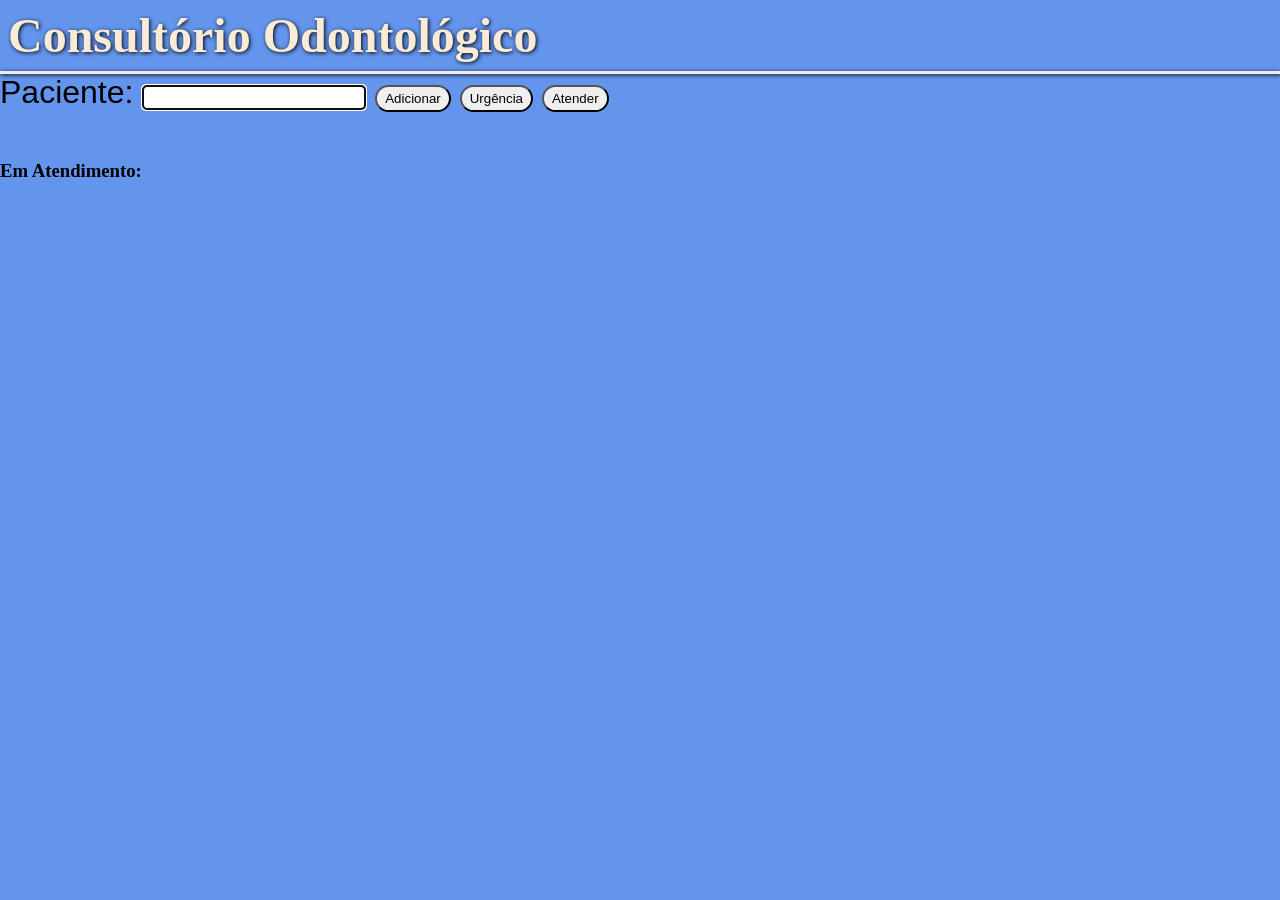
<file: cap06/index.html>
<!DOCTYPE html>
<html lang="en">
<head>
    <meta charset="UTF-8">
    <meta name="viewport" content="width=device-width, initial-scale=1.0">
    <title>Arrays</title>
    <style>
        * {
            box-sizing: border-box;
            margin: 0;
            padding: 0;
        }

        body {
            background-color: cornflowerblue;

        }

        .--title {
            color: antiquewhite;
            filter: drop-shadow(1px 1px 2px black);
            font-size: 3rem;
            border-bottom-style: inset;
            padding: 8px;
        }

        .--paciente {
            font-family: 'Segoe UI', Tahoma, Geneva, Verdana, sans-serif;
            font-size: 2rem;

            & #inPaciente {
                font-size: 1.1rem;
                border-radius: 4px;
            }

            & .btn {
                padding-block: 4px;
                padding-inline: .5rem;
                border-radius: 100px;

                &:hover {
                    cursor: pointer;
                    background-color: beige;
                    transition: all .3s;
                }
            }
        }

        .fonte-vermelha {
            color: crimson;
        }

        pre {
            font-size: 1.2em;
        }

        .italic {
            font-style: italic;
        }

        .exibe {
            display: none;
        }

        .oculta {
            display: inline;
        }

        h3 {
            margin-top: 3rem;
        }

    </style>
</head>
<body>
    <h1 class="--title">
        Consultório Odontológico
    </h1>

    <main>
        <form action="">
            <p class="--paciente">Paciente:
                <input type="text" id="inPaciente" required autofocus>
                <input type="submit" value="Adicionar" class="btn">
                <input type="button" value="Urgência" id="btUrgencia" class="btn">
                <input type="button" value="Atender" id="btAtender" class="btn">
            </p>
        </form>
    </main>

    <h3>
        Em Atendimento:
        <span class="fonte-vermelha"></span>
    </h3>
    <pre></pre>
    



    <script src="ex01_1.js"></script>
</body>
</html>
</file>
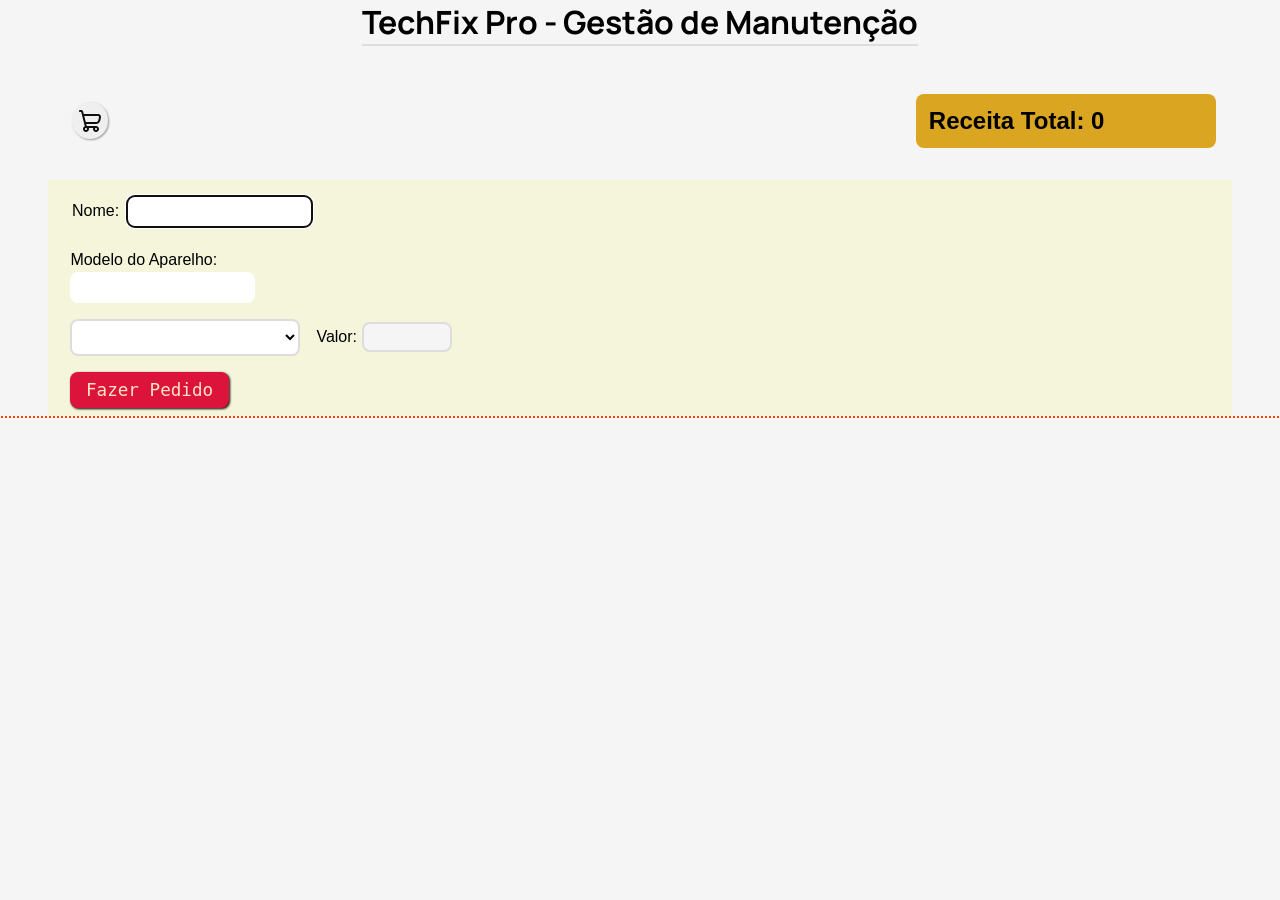
<file: exercise/index.html>
<!DOCTYPE html>
<html lang="pt-BR">
<head>
    <meta charset="UTF-8">
    <meta name="viewport" content="width=device-width, initial-scale=1.0">

    <link rel="preconnect" href="https://fonts.googleapis.com">
    <link rel="preconnect" href="https://fonts.gstatic.com" crossorigin>

    <title>TechFix Pro</title>
    <link rel="stylesheet" href="styles/index.css">

    <link href="https://fonts.googleapis.com/css2?family=Manrope:wght@200..800&family=Poppins:ital,wght@0,100;0,200;0,300;0,400;0,500;0,600;0,700;0,800;0,900;1,100;1,200;1,300;1,400;1,500;1,600;1,700;1,800;1,900&display=swap" rel="stylesheet">
</head>
<body>
    <header>
        <h1>TechFix Pro - Gestão de Manutenção</h1>
        <div class="total-income">
            
            <button id="cart-btn">
                <svg width="24px" height="24px" viewBox="0 0 24 24" fill="none" xmlns="http://www.w3.org/2000/svg"><g id="SVGRepo_bgCarrier" stroke-width="0"></g><g id="SVGRepo_tracerCarrier" stroke-linecap="round" stroke-linejoin="round"></g><g id="SVGRepo_iconCarrier"> <path fill-rule="evenodd" clip-rule="evenodd" d="M2 1C1.44772 1 1 1.44772 1 2C1 2.55228 1.44772 3 2 3H3.21922L6.78345 17.2569C5.73276 17.7236 5 18.7762 5 20C5 21.6569 6.34315 23 8 23C9.65685 23 11 21.6569 11 20C11 19.6494 10.9398 19.3128 10.8293 19H15.1707C15.0602 19.3128 15 19.6494 15 20C15 21.6569 16.3431 23 18 23C19.6569 23 21 21.6569 21 20C21 18.3431 19.6569 17 18 17H8.78078L8.28078 15H18C20.0642 15 21.3019 13.6959 21.9887 12.2559C22.6599 10.8487 22.8935 9.16692 22.975 7.94368C23.0884 6.24014 21.6803 5 20.1211 5H5.78078L5.15951 2.51493C4.93692 1.62459 4.13696 1 3.21922 1H2ZM18 13H7.78078L6.28078 7H20.1211C20.6742 7 21.0063 7.40675 20.9794 7.81078C20.9034 8.9522 20.6906 10.3318 20.1836 11.3949C19.6922 12.4251 19.0201 13 18 13ZM18 20.9938C17.4511 20.9938 17.0062 20.5489 17.0062 20C17.0062 19.4511 17.4511 19.0062 18 19.0062C18.5489 19.0062 18.9938 19.4511 18.9938 20C18.9938 20.5489 18.5489 20.9938 18 20.9938ZM7.00617 20C7.00617 20.5489 7.45112 20.9938 8 20.9938C8.54888 20.9938 8.99383 20.5489 8.99383 20C8.99383 19.4511 8.54888 19.0062 8 19.0062C7.45112 19.0062 7.00617 19.4511 7.00617 20Z" fill="#0F0F0F"></path> </g></svg>
            </button>
            <h2>Receita Total:
                <span class="total-income-value">0</span>
            </h2>
        </div>
    </header>

    <main>
        <section class="data-wrapper">
            <form action="">
                <div class="user-box">
                    <label for="inCliente">Nome:</label>
                    <input type="text" name="cliente" id="inCliente" required autofocus autocomplete="off">
                </div>
                <div class="aparelho-box">
                    <label for="inAparelho">Modelo do Aparelho:</label>
                    <input type="text" name="aparelho" id="inAparelho" required autocomplete="off">
                </div>
                <div class="menu">
                    <select name="menu" id="inMenu">
                        
                    </select>
                    <div class="box-order">
                        <label for="order-checkbox">Valor:</label>
                        <div id="order-checkbox">
                            <span class="order-value"></span>
                            
    
                        </div>
                    </div>
                </div>
                <input type="submit" value="Fazer Pedido" class="send-btn">
            </form>

        </section>
        <section class="view-data">
            <div class="pending-orders">

            </div>

            <div class="orders-finished">

            </div>
        </section>
    </main>
    

    <script src="techfix-app.js"></script>
</body>
</html>
</file>
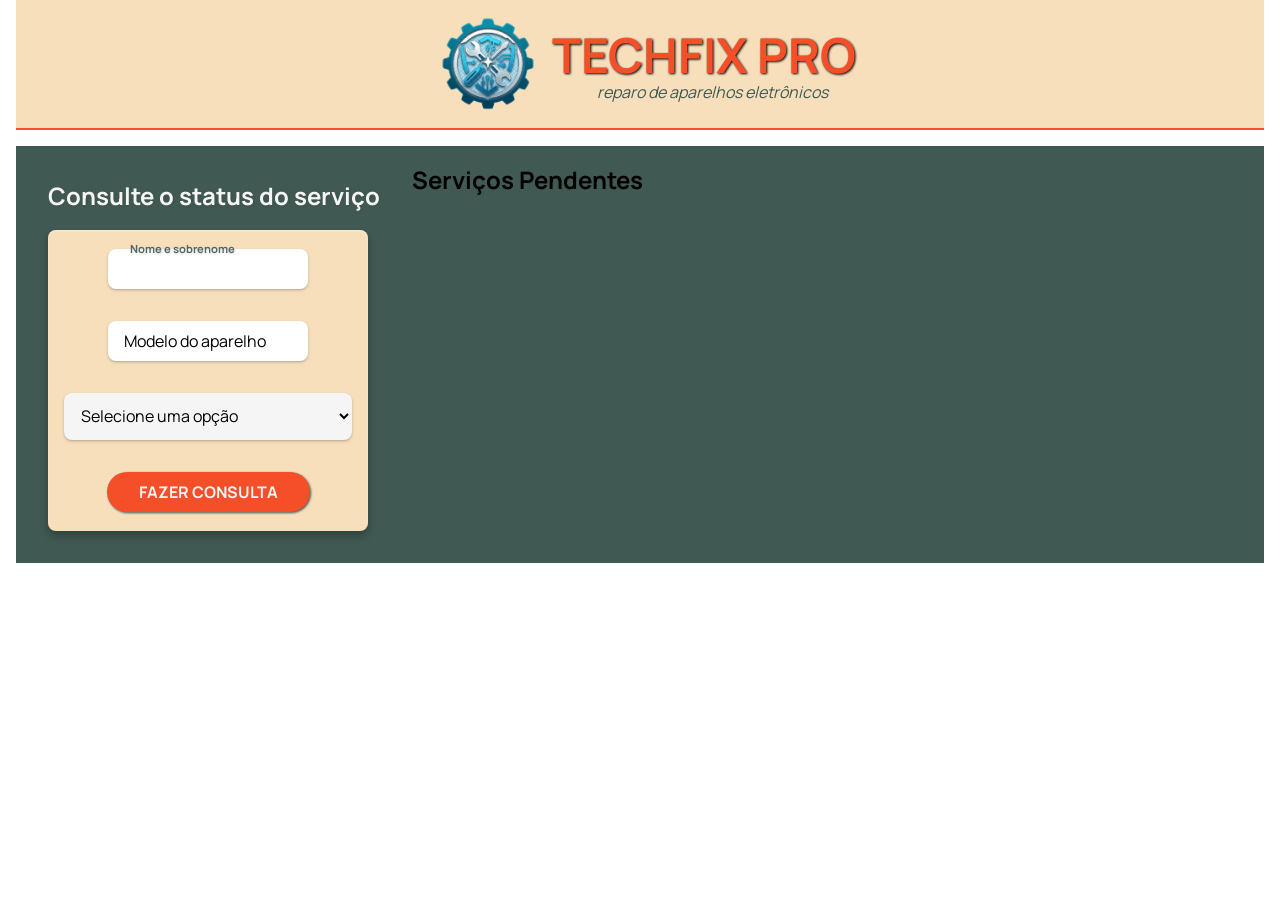
<file: exercise/tech/index.html>
<!DOCTYPE html>
<html lang="pt-br">
<head>
    <meta charset="UTF-8">
    <meta name="viewport" content="width=device-width, initial-scale=1.0">

    <!-- Font Preconnect -->
    <link rel="preconnect" href="https://fonts.googleapis.com">
    <link rel="preconnect" href="https://fonts.gstatic.com" crossorigin>

    <!-- Font Family -->
    <link href="https://fonts.googleapis.com/css2?family=Manrope:wght@200..800&family=Poppins:ital,wght@0,100;0,200;0,300;0,400;0,500;0,600;0,700;0,800;0,900;1,100;1,200;1,300;1,400;1,500;1,600;1,700;1,800;1,900&display=swap" rel="stylesheet">

    <link rel="shortcut icon" href="favicon-repair.png" type="image/x-icon">

    <link rel="stylesheet" href="styles/style.css">
    <title>TechFix Pro</title>
</head>
<body>
    <header class="header-wrapper">
        <div class="header-main-content">
            <img src="./no-bg-logo.png" alt="TechFix Pro Logo" class="page-logo">
            <div class="header-text">
                <h1 class="tech-title">
                    TechFix Pro
                </h1>
                <span class="tech-paragraph">
                    Reparo de aparelhos eletrônicos
                </span>
            </div>
        </div>
    </header>

    <main class="main-content">
        <section class="data-wrapper">
            <p class="servico-consulta">Consulte o status do serviço</p>
            <form action="" id="data-getter">
                <div class="input-container">
                    <span class="invalid-state no-display">inválido</span>
                    
                    <input type="text" name="user" id="inUser" class="input-field" placeholder=" " required autofocus autocomplete="off">
                    <label for="inUser" class="input-label" id="moving-label">Nome e sobrenome</label>
                </div>
                <div class="input-container">
                    <input type="text" name="aparelho" id="inAparelho" class="input-field" placeholder=" " required autocomplete="off">
                    <label for="inAparelho" class="input-label">Modelo do aparelho</label>
                </div>

                <select name="servicos" id="inServicos" class="servicos-select">
                    <option value="" id="default-option" class="options-formater">Selecione uma opção</option>

                </select>
                <input type="submit" value="Fazer consulta" id="order-btn">
            </form>
        </section>
        <section class="ordens-pendentes">
            <h2 class="pendentes-title">Serviços Pendentes</h2>
            <ul class="pendentes-list"></ul>
        </section>
    </main>
    

    <script src="techfix-app.js"></script>
</body>
</html>
</file>
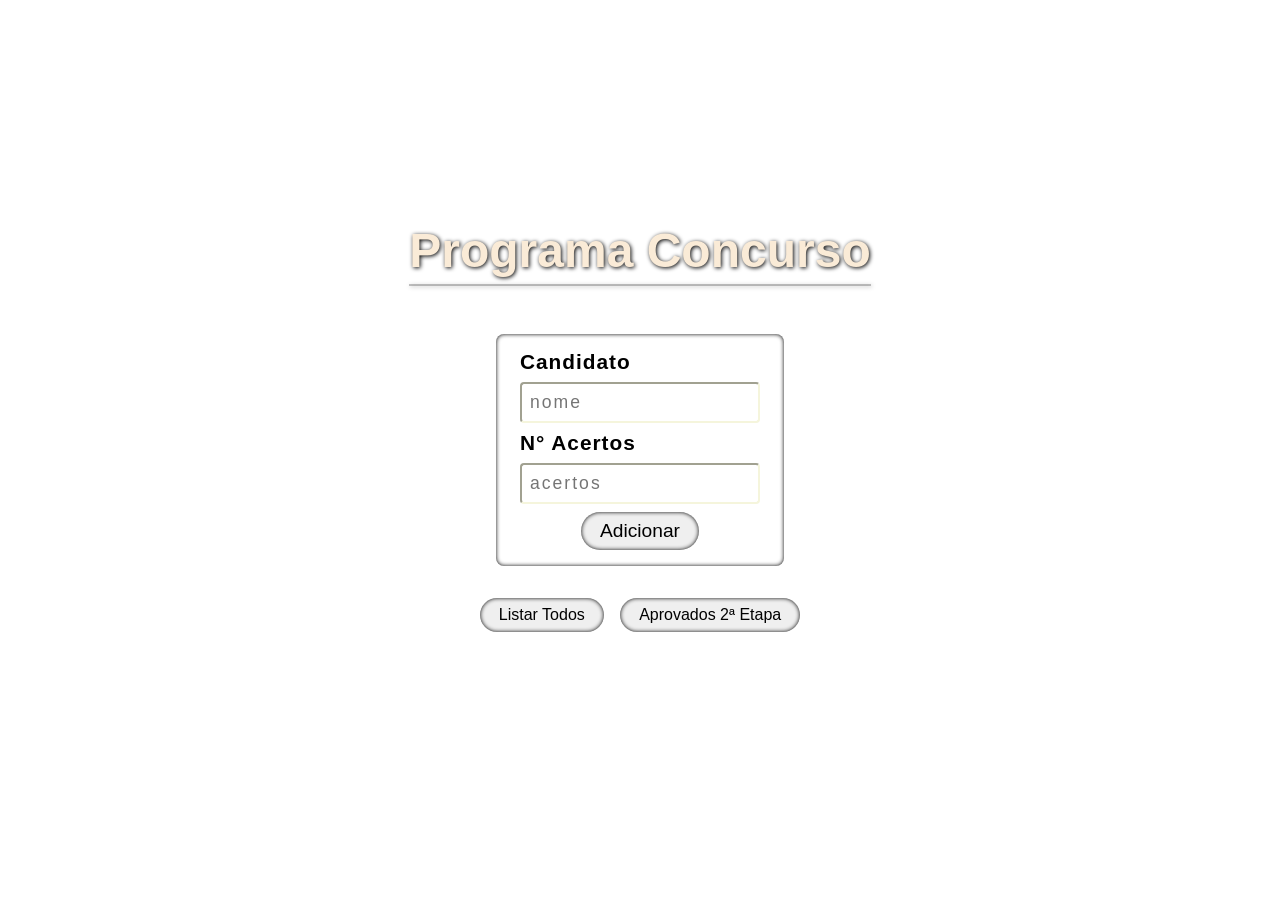
<file: cap06/concurso.html>
<!DOCTYPE html>
<html lang="pt-BR">
<head>
    <meta charset="UTF-8">
    <meta name="viewport" content="width=device-width, initial-scale=1.0">
    <title>Concurso</title>
    <style>
        body {
            display: flex;
            flex-direction: column;
            place-content: center;
            gap: 1rem;

            min-height: 100dvh;
            margin-inline: auto;

            @media (min-width: 375px) and (max-width: 452px) {
                padding-inline: 1rem;
            }
        }

        header {
            margin-inline: auto;

            & > h1 {
                font-family: 'Segoe UI', Tahoma, Geneva, Verdana, sans-serif;
                font-size: 3rem;
                border-bottom: 2px solid rgba(0, 0, 0, 0.233);
                padding-block: 6px;

                color: antiquewhite;
                filter: drop-shadow(1px 1px 2px black);

                @media (min-width: 375px) and (max-width: 452px) {
                    font-size: 2.2rem;
                }
            }
        }

        main {
            display: flex;
            flex-direction: column;
            max-width: 400px;
            margin-inline: auto;
            box-shadow: inset 0 0 4px black;
            border-radius: 8px;

            padding-block: 1rem;
            padding-inline: 1.5rem;

            & > form {
                display: flex;
                flex-direction: column;
                gap: .5rem;
            }

            .user-box {
                display: flex;
                justify-content: space-between;
            }

            .btn-add {
                width: fit-content;
                align-self: center;
            }
        }

        .btn {
            padding-block: 8px;
            padding-inline: 1.2rem;
            border-radius: 100px;
            border: none;
            box-shadow: inset 0 0 4px black;

            font-size: 1.2rem;
            font-family: Verdana, Geneva, Tahoma, sans-serif;
            font-weight: 400;

            transition: background-color 0.3s ease;

            &:hover, &:focus, &:active {
                cursor: pointer;
                background-color: beige;
            }
        }

        .ipt-layer {
            font-size: 1.1rem;
            font-family: 'Segoe UI', Tahoma, Geneva, Verdana, sans-serif;
            letter-spacing: 2px;
            border-radius: 4px;
            border-color: beige;
            padding: 8px;

            color: black;

            &:focus, &:active, &:focus-visible {
                outline: none;
            }
        }

        .lbl-layer {
            font-family: 'Segoe UI', Tahoma, Geneva, Verdana, sans-serif;
            font-size: 1.3rem;
            font-weight: 700;
            letter-spacing: 1px;

            &:focus, &:active {
                outline: none;
            }
        }

        .btns-label {
            display: flex;
            gap: 1rem;

            & > input {
                font-size: 1rem;
            }

        }

        .error-state {
            color: crimson;
            border-color: crimson;
            box-shadow: 0 0 4px rgb(216, 61, 92);
            
            
            &:focus {
                border: none;
            }
        }

        .no-display {
            display: none;
            visibility: hidden;
        }

        .invalid-state {
            color: crimson;
            font-family: 'Franklin Gothic Medium', 'Arial Narrow', Arial, sans-serif;
            font-size: .8rem;
            align-self: center;
            opacity: .8;
        }

        section {
            display: flex;
            max-width: 400px;
            justify-content: center;

            margin-inline: auto;
            margin-top: 1rem;
        }

        .list-box {
            position: relative;
            border-radius: .5rem;
            width: 320px;
            margin-inline: auto;
            margin-top: 1rem;
            padding-inline: .5rem;
            padding-block: 1rem;
            box-shadow: 4px 10px 20px rgba(0, 0, 0, 0.329);

            & #close-btn {
                display: flex;
                justify-content: center;
                align-items: center;
                
                position: absolute;
                right: 0;
                top: 0;
                margin-right: 5px;
                margin-top: 5px;
                

                width: 24px;
                height: 24px;
                border-radius: 100%;
                border: none;
                outline: none;

                & svg {
                    flex-shrink: 0;

                    &:hover {
                        cursor: pointer;
                        transform: scale(1.1);
                    }
                }

                
            }
        }

        .lista-total {
            /* outline: dotted 2px darkblue; */
            min-height: min-content;
            padding-block: 1rem;
            

            & > li {
                display: flex;
                justify-content: space-around;
                align-items: center;
                gap: .5rem;

                margin-block: .5rem;
                list-style: none;
                font-family: 'Segoe UI', Tahoma, Geneva, Verdana, sans-serif;
                font-weight: 400;
                font-size: .8rem;
            }
            
        }

        .aproved-box {
            position: relative;
            display: flex;
            flex-direction: column;


            max-width: 390px;
            width: 100%;
            margin-inline: auto;
            box-shadow: inset 0 0 4px black;
            border-radius: 8px;



            & > h2 {
                text-align: center;
                font-family: 'Segoe UI', Tahoma, Geneva, Verdana, sans-serif;
            }

            & .nota-maxima {
                align-self: center;
            }

            & .finalClose-btn {
                display: flex;
                justify-content: center;
                align-items: center;
                
                position: absolute;
                right: 0;
                top: 0;
                margin-right: 5px;
                margin-top: 5px;
                
                align-self: flex-end;
                width: 24px;
                height: 24px;
                border-radius: 50%;
                border: none;

                & svg {
                    flex-shrink: 0;
                    width: fit-content;

                    &:hover, &:focus, &:active {
                        cursor: pointer;
                        transform: scale(1.1);
                    }
                    
                }
            }
        }

        .aproved-list {
            padding-block: .5rem;



            


            & > li {
                display: flex;
                justify-content: space-around;
                align-items: center;
                gap: .5rem;

                margin-block: .5rem;
                list-style: none;
                font-family: 'Segoe UI', Tahoma, Geneva, Verdana, sans-serif;
                font-weight: 400;
                font-size: .8rem;
                
            }
        }

    </style>
</head>
<body>
    <header>
        <h1>Programa Concurso</h1>
    </header>

    <main>
        <form action="">
            <div class="user-box">
                <label for="inCandidato" class="lbl-layer">Candidato</label>
                <span class="invalid-state no-display">inválido</span>
            </div>
            <input type="text" class="ipt-layer" name="-candidato" id="inCandidato" required autofocus placeholder="nome" autocomplete="off">

            <label for="inAcertos" class="lbl-layer">N° Acertos</label>
            <input type="number" class="ipt-layer" name="-acertos" id="inAcertos" placeholder="acertos" required autocomplete="off" oninvalid="this.setCustomValidity('Entre 0 e 400')" oninput="this.setCustomValidity('')">
            <input type="submit" value="Adicionar" class="btn-add btn">
        </form>

    </main>
    <section>
        <div class="btns-label">
            <input type="button" value="Listar Todos" class="btn" id="list-btn">
            <input type="button" value="Aprovados 2ª Etapa" class="btn" id="phase2-btn">
        </div>
    </section>
    <article class="list-box no-display">
        <button type="button" id="close-btn">

            <svg height="24px" width="24px" version="1.1" id="Layer_1" xmlns="http://www.w3.org/2000/svg" xmlns:xlink="http://www.w3.org/1999/xlink" viewBox="0 0 512.001 512.001" xml:space="preserve" fill="#000000"><g id="SVGRepo_bgCarrier" stroke-width="0"></g><g id="SVGRepo_tracerCarrier" stroke-linecap="round" stroke-linejoin="round"></g><g id="SVGRepo_iconCarrier"> <path style="fill:#FF6465;" d="M256.001,512c141.384,0,255.999-114.615,255.999-256.001C512.001,114.615,397.386,0,256.001,0 S0.001,114.615,0.001,256.001S114.616,512,256.001,512z"></path> <path style="opacity:0.1;enable-background:new ;" d="M68.873,256.001c0-129.706,96.466-236.866,221.564-253.688 C279.172,0.798,267.681,0,256.001,0C114.616,0,0.001,114.615,0.001,256.001S114.616,512.001,256,512.001 c11.68,0,23.171-0.798,34.436-2.313C165.339,492.865,68.873,385.705,68.873,256.001z"></path> <path style="fill:#FFFFFF;" d="M313.391,256.001l67.398-67.398c4.899-4.899,4.899-12.842,0-17.74l-39.65-39.65 c-4.899-4.899-12.842-4.899-17.74,0l-67.398,67.398l-67.398-67.398c-4.899-4.899-12.842-4.899-17.74,0l-39.65,39.65 c-4.899,4.899-4.899,12.842,0,17.74l67.398,67.398l-67.398,67.398c-4.899,4.899-4.899,12.842,0,17.741l39.65,39.65 c4.899,4.899,12.842,4.899,17.74,0l67.398-67.398L323.4,380.79c4.899,4.899,12.842,4.899,17.74,0l39.65-39.65 c4.899-4.899,4.899-12.842,0-17.741L313.391,256.001z"></path> </g></svg>
        </button>
        <div class="lista-total">
            

        </div>

    </article>

    <div class="aproved-box no-display">
        <h2>Aprovados para a 2ª Fase</h2>

        <span class="nota-maxima"></span>

        <div class="aproved-list">
            

        </div>
        <button type="button" id="close-btn" class="finalClose-btn">

            <svg height="24px" width="24px" version="1.1" id="Layer_1" xmlns="http://www.w3.org/2000/svg" xmlns:xlink="http://www.w3.org/1999/xlink" viewBox="0 0 512.001 512.001" xml:space="preserve" fill="#000000"><g id="SVGRepo_bgCarrier" stroke-width="0"></g><g id="SVGRepo_tracerCarrier" stroke-linecap="round" stroke-linejoin="round"></g><g id="SVGRepo_iconCarrier"> <path style="fill:#FF6465;" d="M256.001,512c141.384,0,255.999-114.615,255.999-256.001C512.001,114.615,397.386,0,256.001,0 S0.001,114.615,0.001,256.001S114.616,512,256.001,512z"></path> <path style="opacity:0.1;enable-background:new ;" d="M68.873,256.001c0-129.706,96.466-236.866,221.564-253.688 C279.172,0.798,267.681,0,256.001,0C114.616,0,0.001,114.615,0.001,256.001S114.616,512.001,256,512.001 c11.68,0,23.171-0.798,34.436-2.313C165.339,492.865,68.873,385.705,68.873,256.001z"></path> <path style="fill:#FFFFFF;" d="M313.391,256.001l67.398-67.398c4.899-4.899,4.899-12.842,0-17.74l-39.65-39.65 c-4.899-4.899-12.842-4.899-17.74,0l-67.398,67.398l-67.398-67.398c-4.899-4.899-12.842-4.899-17.74,0l-39.65,39.65 c-4.899,4.899-4.899,12.842,0,17.74l67.398,67.398l-67.398,67.398c-4.899,4.899-4.899,12.842,0,17.741l39.65,39.65 c4.899,4.899,12.842,4.899,17.74,0l67.398-67.398L323.4,380.79c4.899,4.899,12.842,4.899,17.74,0l39.65-39.65 c4.899-4.899,4.899-12.842,0-17.741L313.391,256.001z"></path> </g></svg>
        </button>
    </div>

    <script src="app-concurso.js"></script>
</body>
</html>
</file>
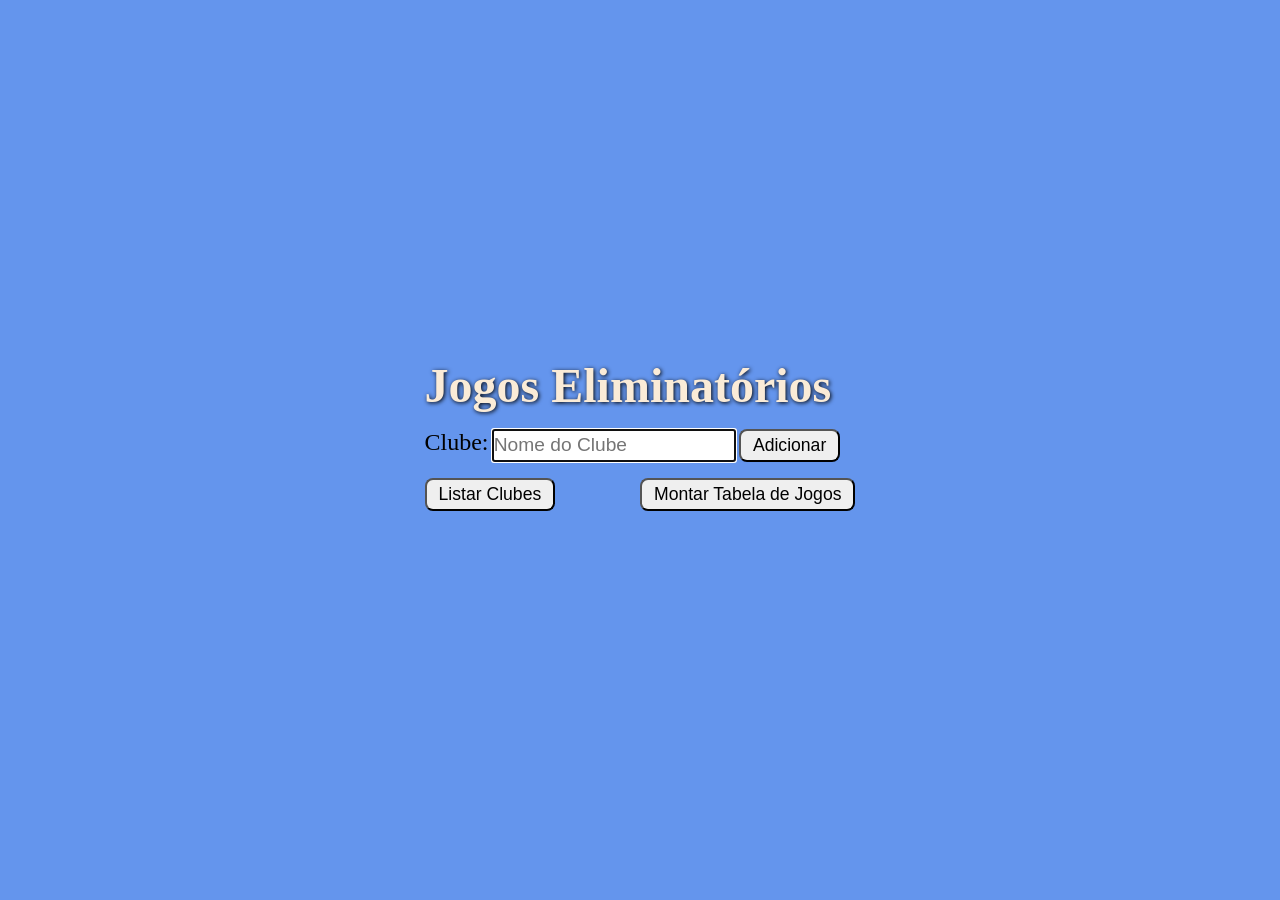
<file: cap06/eliminatorios.html>
<!DOCTYPE html>
<html lang="en">
<head>
    <meta charset="UTF-8">
    <meta name="viewport" content="width=device-width, initial-scale=1.0">
    <title>Exercício 01</title>
    <style>
        * {
            box-sizing: border-box;
            margin: 0;
            padding: 0;
        }

        body {
            background-color: cornflowerblue;
            display: flex;
            max-width: 90rem;
            align-content: center;
            justify-content: center;
            min-height: 100vh;
            
            
        }

        main {
            place-content: center;
            display: flex;
            max-width: 100%;
            flex-flow: column;
            gap: 1rem;
            justify-content: center;
            
            
        }

        h1 {
            color: antiquewhite;
            filter: drop-shadow(1px 1px 2px black);
            font-size: 3rem;
        }

        .clube-text {
            display: flex;
            gap: .2rem;
            font-size: 1.5rem;

            & #inClube {
                font-size: 1.2rem;
            }

            & #btnAdd {
                padding-block: 4px;
                padding-inline: 12px;
                border-radius: 8px;
                font-size: 1.1rem;
            }
        }

        .btn {
            padding-block: 4px;
            padding-inline: 12px;
            border-radius: 8px;
            font-size: 1.1rem;

            &:hover, &:focus, &:active {
                cursor: pointer;
                background-color: lightgreen;
            }
        }

        .content-separator {
            display: grid;
            grid-template-columns: 1fr 1fr;
        }

        pre {
            font-size: 1.2rem;
            font-weight: 600;
            color: black;


            transition: all .2s ease-in-out;
        }

        span {
            font-size: 1.2rem;
            font-weight: 500;
            color: red;
            filter: drop-shadow(1px 1px 1px rgba(0, 0, 0, 0.178));
        }

        li {
            margin-top: .5rem;
            list-style: none;
            list-style-position: inside;
        }

        
    </style>
</head>
<body>
    <main>

        <h1>Jogos Eliminatórios</h1>
        <form action="">
            <label for="inClube" class="clube-text">Clube:
                <input type="text" name="inClube" id="inClube" required autofocus autocomplete="off" placeholder="Nome do Clube"> <input type="submit" value="Adicionar" id="btnAdd" class="btn">
            </label>
        </form>

        <section class="content-separator">

            <div class="clubes-lista">
                <input type="button" value="Listar Clubes" id="btnListar" class="btn">
                <p class="listagem--clubes">
                    <ul class="inserir-clubes">

                    </ul>

                </p>
            </div>
    
            <div class="clubes-tabela">
                <input type="button" value="Montar Tabela de Jogos" id="btnMontar" class="btn">
                <ul class="tabela-final">

                </ul>
            </div>
        </section>
        <pre></pre>
        <span></span>
        
    </main>



    <script src="eliminatorios.js"></script>
</body>
</html>
</file>
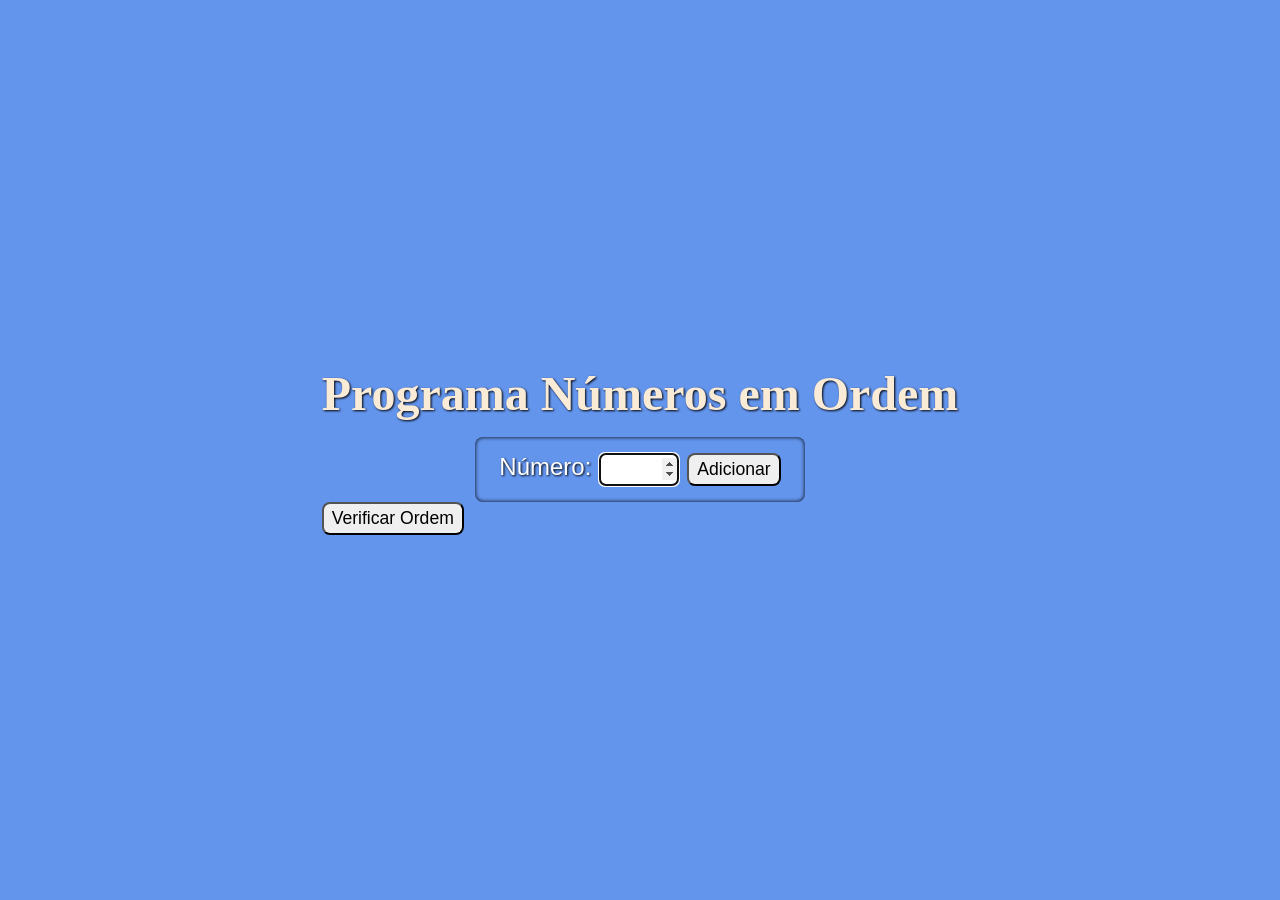
<file: cap06/ordem-crescente.html>
<!doctype html>
<html lang="en">
  <head>
    <meta charset="UTF-8" />
    <meta name="viewport" content="width=device-width, initial-scale=1.0" />
    <title>Ordem Crescente</title>
    <style>
      * {
        box-sizing: border-box;
        margin: 0;
        padding: 0;
      }

      body {
        max-width: 90rem;
        background-color: cornflowerblue;
        display: grid;
        place-content: center;
        min-height: 100vh;
      }

      main {
        display: flex;
        max-width: fit-content;
        margin-inline: auto;

        margin-top: 1rem;
        box-shadow: inset 0 0 4px black;
        border-radius: 8px;
        padding-block: 1rem;
        padding-inline: 1.5rem;
        justify-content: center;
      }

      form {
        display: flex;
        gap: 0.5rem;
      }

      h1 {
        font-size: 3rem;
        color: antiquewhite;
        filter: drop-shadow(1px 1px 1px black);

        @media (min-width: 375px) and (max-width: 452px) {
          font-size: 2.2rem;
         
        }
      }

      label {
        font-size: 1.5rem;
        font-family: Verdana, Geneva, Tahoma, sans-serif;
        color: white;
        filter: drop-shadow(1px 1px 1px black);
      }

      #inNumero {
        font-size: 1.2rem;
        width: 80px;
        border-radius: 6px;
      }

      .btn {
        padding-block: 4px;
        padding-inline: 8px;
        border-radius: 8px;
        font-size: 1.1rem;

        &:hover,
        &:focus,
        &:active {
          cursor: pointer;
          background-color: yellow;

          transition: all 0.3s ease-in-out;
        }
      }
    </style>
  </head>
  <body>
    <h1>Programa Números em Ordem</h1>
    <main>
      <form>
        <label for="inNumero">Número:</label>
        <input
          type="number"
          id="inNumero"
          name="numero"
          required
          autofocus
          autocomplete="off"
        />
        <input type="submit" value="Adicionar" id="btnAdd" class="btn" />
      </form>
    </main>

    <section>
        <input type="submit" value="Verificar Ordem" id="inCheck" class="btn">
        <div class="nmbr-lst">
            <ul class="order-list">
              <p class="error-msg1"></p>

            </ul>

        </div>
    </section>

    <section>

    </section>

    <div>
        <span class="alert-msg1"></span>
    </div>

    <script src="ordem.js"></script>
  </body>
</html>
</file>
<file: exercise/styles/index.css>
* {
    box-sizing: border-box;
    margin: 0;
    padding: 0;
}

body {
    display: flex;
    flex-direction: column;
    gap: 1rem;

    outline: 2px dotted orangered;
    margin-inline: auto;
    /* background-color: bisque; */
    max-width: 90rem;
    padding-inline: 3rem;
    
    background-color: #f5f5f5;
    font-family: 'Manrope', sans-serif;

}

header {
    display: flex;
    flex-flow: column nowrap;
    justify-content: center;
    align-items: center;
    gap: 2rem;


    width: 100%;
    margin-inline: auto;

    & > h1 {
        border-bottom: 2px solid #dddddd;
    }

    & .total-income {
        position: relative;
        display: flex;
        justify-content: flex-end;
        align-items: center;

        width: 100%;
        
        font-family: Verdana, Geneva, Tahoma, sans-serif;
        font-weight: 500;
        
        padding: 1rem;
        border-radius: 8px;
        box-shadow: inset
        0 1px 1px 2px #0000007a
        0 1px 2px 4px #00000046
        0 1px 4px 5px #0000001f;

        & > h2 {
            max-width: 300px;
            width: 100%;
            background-color: goldenrod;
            padding: .8rem;
            border-radius: 8px;
        }
    }

    & #cart-btn {
        display: flex;
        border: none;
        border-radius: 50%;
        padding: .4rem;
        box-shadow: 1px 1px 2px #0000005d;

        position: absolute;
        left: 2%;


        

        &:hover {
            background-color: #dddddd;

            transition: 0.4s;
        }
    }

    
}

main {
    background-color: beige;
}




form {
    display: flex;
    flex-flow: column wrap;
    justify-content: center;
    gap: .5rem;

    padding: .5rem;


    & .user-box {
        display: flex;
        align-items: center;
        gap: .5rem;
        padding-block: .5rem;
        padding-inline: 1rem;
    }

    & .aparelho-box {
        display: flex;
        flex-direction: column;
        gap: .2rem;
        padding-block: .5rem;
        margin-left: .9rem;
    }
    

    & input {
        max-width: fit-content;
        flex-grow: 0;
        flex-shrink: 1;
        flex-basis: auto;
        width: 100%;
        padding: .5rem;
        border-radius: 8px;
        border: none;
        box-shadow: inset

    }

    & label {
        max-width: fit-content;
        font-family: 'Lucida Sans', 'Lucida Sans Regular', 'Lucida Grande', 'Lucida Sans Unicode', Geneva, Verdana, sans-serif;
    }

    .menu {
        display: flex;
        align-items: center;
        gap: 1rem;

        & .box-order {
            display: flex;
            align-items: center;
            gap: .3rem;

            
        }

        & #order-checkbox {
            display: flex;
            justify-content: center;
            align-items: center;

            width: 90px;
            max-width: 100px;
            height: 30px;
            
            white-space: nowrap;
            
            padding: .3rem;
            border: 2px solid #dddddd;
            border-radius: .5rem;
            background-color: #f5f5f5;
            font-weight: 600;

            transition: max-width .2s ease-in-out;
        }
    }

    & select {
        max-width: 230px;
        flex: 1;
        width: 300px;
        padding: .5rem;
        border-radius: 8px;
        border: 2px solid #dddddd;
        background: #ffffff;
        box-shadow: inset;
        margin-left: .9rem;
        appearance: base-select;


        transition: 0.4s;
        

        &:hover, &:focus {
            background-color: #dddddd;
        }

        &:open::picker-icon {
            transform: rotate(180deg);
        }

        &::picker-icon {
            color: #999999;
            transition: 0.4s rotate;
        }

        &::picker(select) {
            appearance: base-select;
            border: none;

        }

        & > option {
            display: flex;
            justify-content: flex-start;
            gap: 1rem;

            border: 2px solid #dddddd;
            background: #eeeeee;
            padding: .6rem;

            cursor: pointer;

            &:first-of-type {
                border-radius: .5rem .5rem 0 0;
            }
            &:last-of-type {
                border-radius: 0 0 .5rem .5rem;
            }

            &:checked {
                font-weight: 700;
            }

            &::checkmark {
                order: 1;
                margin-left: auto;
                content: '☑️';
            }

            &:hover {
                background-color: plum;

                transition: 0.4s;
            }
        }
    }



    & .send-btn {
        display: flex;
        justify-content: center;
        align-items: center;

        width: fit-content;
        padding-block: .5rem;
        padding-inline: 1rem;
        margin-left: .9rem;
        margin-top: .5rem;

        font-family: monospace;
        font-size: 1.1rem;
        background-color: crimson;
        color: bisque;
        filter: drop-shadow(1px 1px 1px black);
        cursor: pointer;
        will-change: transform;
        
        transition: transform .2s ease;
        &:hover, &:focus, &:active {
            transform: scale(1.08);
        }

    }
}
</file>
<file: exercise/tech/styles/style.css>
*, *::before, *::after {
  box-sizing: border-box;
  margin: 0;
  padding: 0;
}

body {
  display: flex;
  flex-direction: column;
  gap: 1rem;
  
  margin-inline: auto;
  max-width: 90rem;
  padding-inline: 1rem;
  min-height: 100vh;
  line-height: 1.5;
  -webkit-font-smoothing: antialiased;
  font-family: var(--ff-main);
}

img, picture, video, canvas, svg {
  display: block;
  max-width: 100%;
}

input, button, textarea, select {
  font: inherit;
}

:root {
  --prim-clr: #FFD393;
  --secon-clr: #9C9B7A;
  --tert-clr: #405952;
  --quat-clr: #FF974F;
  --quin-clr: #F54F29;
  --white: #f5f5f5;
  --blk: #000000;

  --shadow-l: inset 
  0 1px 2px #ffffff70,
  0 4px 6px #00000030,
  0 6px 10px #00000015;

  --shadow-s: inset 
  0 1px 2px #ffffff30, 
  0 1px 2px #00000030,
  0 2px 4px #00000015;

  --bg-clr: #f7dfbc;
  --ff-main: 'Manrope', sans-serif;
  --ff-secondary: 'Poppins', sans-serif;
}

.options-formater {
  display: flex;
  justify-content: center;
  gap: 1.1rem;

  border: 2px solid var(--prim-clr);
  padding: .6rem;
  transition: .4s ease;

  &:hover, &:focus {
    cursor: pointer;
    background-color: var(--secon-clr);
    color: var(--white);
    text-shadow: 1px 1px 1px #000000;
    font-weight: 600;

  }
}
/* option style */
option:first-of-type {
  border-radius: .5rem .5rem 0 0;
}
option:last-of-type {
  border-radius: 0 0 .5rem .5rem;
}
option:not(option:last-of-type) {
  border-bottom: none;
}
option:nth-of-type(odd) {
  background-color: #dddddd;
}
/* ------------------------ */
::picker(select) {
  border-radius: .5rem;
}

/* error-state */
.error-state {
  color: #dddddd;
  background-color: crimson;
  opacity: .8;

}

/* invalid-state */
.invalid-state {
  position: absolute;
  top: -15px;
  left: 75%;
  color: crimson;
  font-family: 'Poppins', sans-serif;
  font-size: .7rem;
  font-weight: 600;

  transition: .4s ease;
}
/* ------------------------ */

/* no-display */
.no-display {
  display: none;
  visibility: hidden;
  opacity: 0;
}
/*-------------------*/

.header-wrapper {
  display: flex;
  width: 100%;
  justify-content: center;
  background-color: var(--bg-clr);
  border-bottom: #F54F29 solid 2px;

}

.header-main-content {
  display: flex;
  justify-content: center;
  align-items: center;
}
.header-text {
  display: flex;
  justify-content: center;
  align-items: center;
  flex-direction: column;
  
  width: 100%;
  line-height: 1.2;

  & .tech-title {
    font-size: clamp(2rem, 5vw, 3rem);
    font-weight: 700;
    text-transform: uppercase;
    color: #F54F29;
    filter: drop-shadow(1px 1px 1px #000);
  }

  & .tech-paragraph {
    text-transform: lowercase;
    color: var(--tert-clr);
    font-style: italic;
    margin-left: 1rem;
  }
}
.page-logo {
  width: 128px;
  height: 128px;
}

/* main content */

.main-content {
  display: flex;
  
  background-color: var(--tert-clr);
  padding-block: 1rem;
}

.data-wrapper {
  display: flex;
  flex-direction: column;
  gap: 1rem;

  padding-inline: 2rem;
  padding-block: 1rem;

  & .servico-consulta {
    font-size: 1.5rem;
    font-weight: 700;
    color: #f5f5f5;
    filter: drop-shadow(1px 1px 1px #33333331);
  }
  
  & #data-getter {
    display: flex;
    flex-flow: column wrap;
    gap: 2rem;
    
    max-width: 320px;
    background-color: var(--bg-clr);
    border-radius: .5rem;
    box-shadow: var(--shadow-l);
    padding-inline: 1rem;
    padding-block: 1.2rem;
  }

  & .servicos-select {
    appearance: base-select;
    background-color: #f5f5f5;
    width: 100%;
    max-width: 100%;
    box-shadow: var(--shadow-s);
    border-radius: .5rem;
    padding: .7rem .8rem;
    border: none;

    transition: .4s ease-in-out;

    &::picker(select) {
      appearance: base-select;
      border: none;
    }

    &:hover, &:focus {
      cursor: pointer;
      color: var(--bg-clr);
      font-weight: 700;
      background-color: var(--quin-clr);
    }

    &::picker-icon {
      color: #333;
      transition: .4s rotate ease;
      
    }

    &:open::picker-icon {
      rotate: 180deg;
    }
  }

  & #order-btn {
    width: fit-content;
    align-self: center;
    border: none;
    border-radius: 100px;
    padding-block: .5rem;
    padding-inline: 2rem;
    color: #f5f5f5;
    text-transform: uppercase;
    font-weight: 700;
    filter: drop-shadow(1px 1px 1px var(--tert-clr));
    background-color: var(--quin-clr);
    cursor: pointer;

    &:hover {
      background-color: var(--quat-clr);
      scale: 1.07;
      transition: .4s ease;
    }
  }

}

.input-container {
  position: relative;
  align-self: center;


  & .input-field {
    width: 100%;
    max-width: 200px;
    border: none;
    box-shadow: var(--shadow-s);
    border-radius: .5rem;
    outline: none;
    padding: .5rem .6rem;

    transition: border-color .2s ease-in-out;

    &:focus {
      border-color: var(--quat-clr);
    }

    &:focus + .input-label, &:not(:placeholder-shown) + .input-label {
      top: 0;
      font-size: .7rem;
      font-weight: bold;
      color: #405952;
      padding: 0 10px;
      filter: drop-shadow(1px 1px 1px #dddddd);
      opacity: .9;
      
      transition: .3s ease-in-out;
    }
  }

  & .input-label {
    position: absolute;
    left: 12px;
    top: 50%;
    transform: translateY(-50%);
    pointer-events: none;
    padding: 0 4px;
    z-index: 2;
  }

  /* & #moving-label {

  } */
}
</file>
